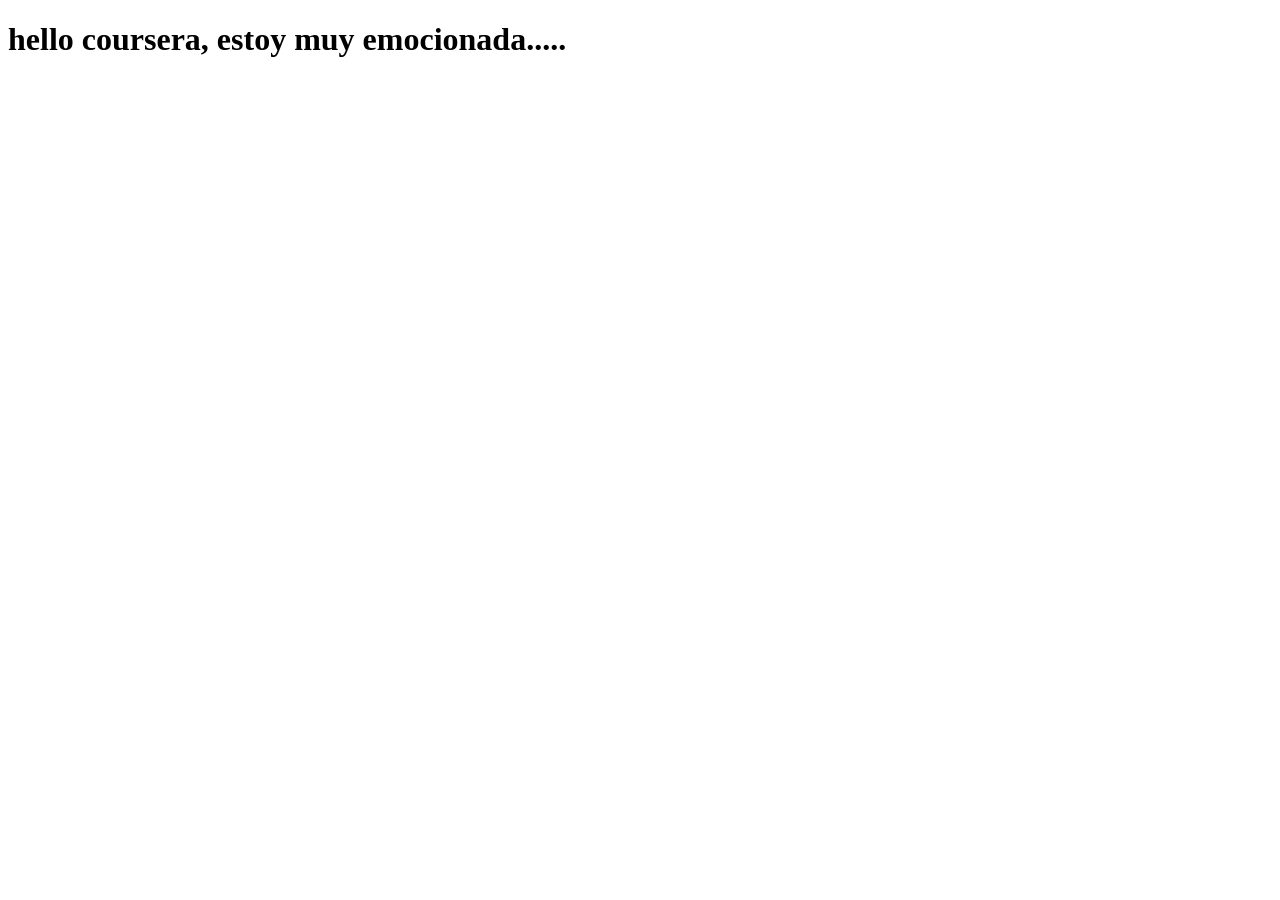
<file: site/index.html>
<!DOCTYPE html>
<html>
<head>
	<meta charset="utf-8">
	<meta name="viewport" content="width=device-width, initial-scale=1">
	<title>Hello Coursera</title>
</head>
<body>
<h1>hello coursera, estoy muy emocionada.....</h1>
</body>
</html>
</file>
